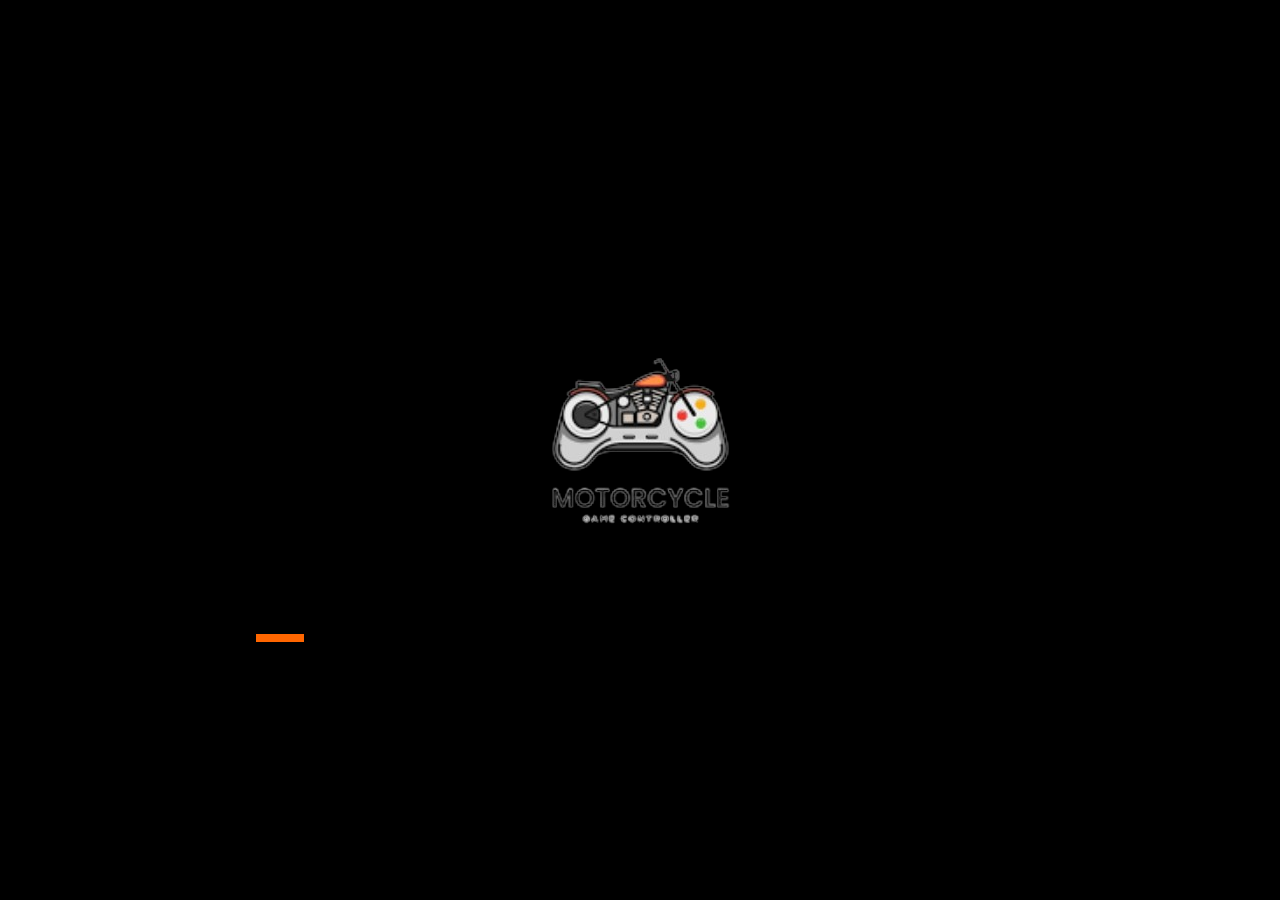
<file: bike-game/index.html>
<!DOCTYPE html>
<html lang="en">
<head>
    <meta charset="UTF-8">
    <meta name="viewport" content="width=device-width, initial-scale=1.0">
    <title>Document</title>
    <link rel="stylesheet" href="./css/start.css">
    <link rel="shortcut icon" href="./images/logo.png" type="image/x-icon">
</head>
<body>
    <button class="hide"><a href="./chooseLevel.html">Go</a></button>
    <div class="logo">
        <img src="./images/logo.png" alt="logo">
    </div>
    <div class="loader">
        <meter value="56" min="0" max="100"></meter>
    </div>
</body>
<script src="./js/home.js"></script>
<noscript>Your Browser doest's allow Javascript</noscript>
</html>
</file>
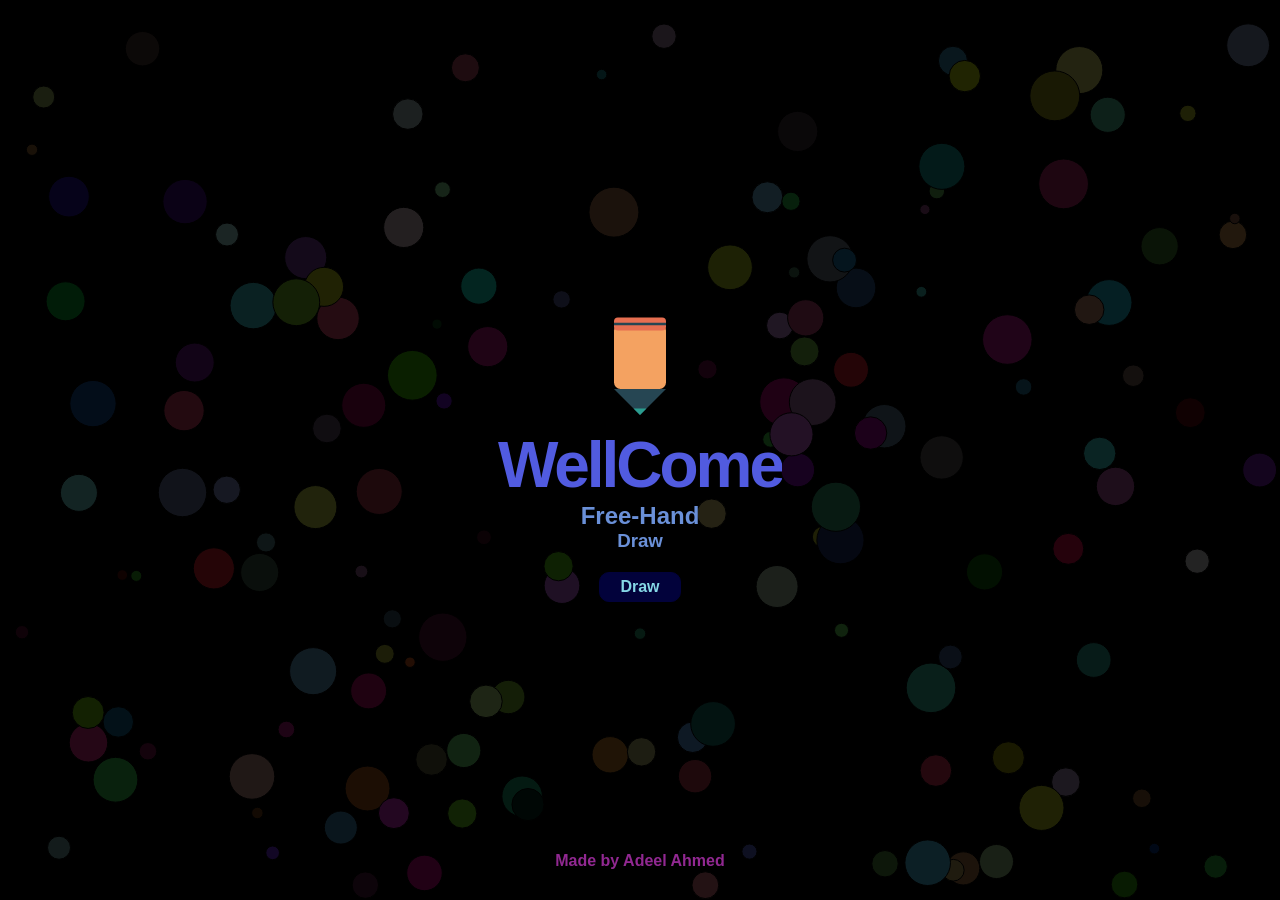
<file: draw/index.html>
<!DOCTYPE html>
<html lang="en">
<head>
    <meta charset="UTF-8">
    <meta name="viewport" content="width=device-width, initial-scale=1.0">
    <title>Start-Sketch-Book</title>
    <link rel="stylesheet" href="./styles/draw.css">
    <link rel="icon" type="image/svg+xml" href="./images/fav.svg">
    <link rel="manifest" href="./manifest.json">
<meta name="theme-color" content="#8884ff">
</head>
<body>
    <canvas id="my-canvas"></canvas>
    <section>
        <img src="./images/fav.svg" height="130">
        <h1>WellCome</h1>
        <h2>Free-Hand</h2>
        <h3>Draw</h3>
        <button><a href="./draw.html">Draw</a></button>
        <p id="name">Made by Adeel Ahmed</p>
    </section>
</body>
<script src="./scripts/bg.js"></script>
<script>
  if ('serviceWorker' in navigator) {
  navigator.serviceWorker.register('./service-worker.js')
    .then(reg => console.log('Service Worker registered:', reg.scope))
    .catch(err => console.error('SW registration failed:', err));
  }
</script>
</html>
</file>
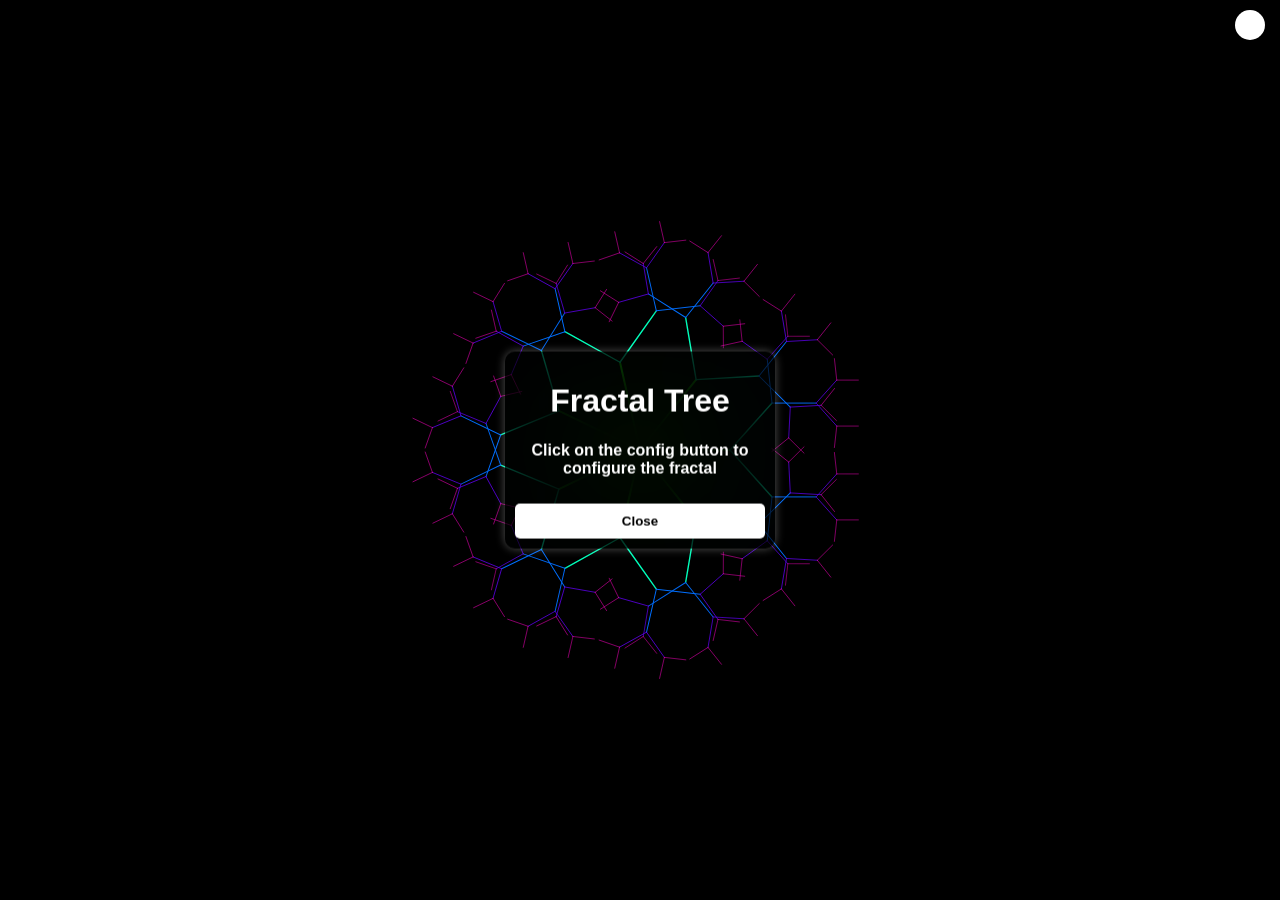
<file: fractials/index.html>
<!DOCTYPE html>
<html lang="en">
  <head>
    <meta charset="UTF-8" />
    <meta name="viewport" content="width=device-width, initial-scale=1.0" />
    <title>Fractials</title>
    <link rel="stylesheet" href="style.css" />
  </head>

  <body>
    <button id="config-button"></button>
    <div id="info">
      <h1>Fractal Tree</h1>
      <p>Click on the config button to configure the fractal</p>
      <button id="close-info">Close</button>
    </div>
    <canvas id="canvas"></canvas>
    <div id="config">
      <label>
        <span>Depth</span>
        <input type="range" id="depth" min="3" max="9" value="5" />
      </label>
      <label>
        <span>Scale</span>
        <input
          type="range"
          id="scale"
          min="0.4"
          max="1"
          step="0.001"
          value="0.7"
        />
      </label>
      <label>
        <span>Spread</span>
        <input
          type="range"
          id="spread"
          min="0.1"
          max="3.1"
          value="0.1"
          step="0.001"
        />
      </label>
      <label>
        <span>Hue</span>
        <input type="range" id="hue" min="0" max="360" value="0" />
      </label>
      <label>
        <span>Branch Length</span>
        <input type="range" id="branch-length" min="10" max="250" value="50" />
      </label>
      <label>
        <span>Sides</span>
        <input type="range" id="sides" min="1" max="30" value="5" />
      </label>
      <label>
        <span>Width</span>
        <input type="range" id="width" min="1" max="10" value="5" />
      </label>
      <label class="radio">
        <span>Dynamic Color</span>
        <input type="checkbox" id="dynamic-color" checked="checked" /> </label
      ><br />
      <label class="radio">
        <span>Pause</span>
        <input type="checkbox" id="pause" />
      </label>
      <button id="download">Download Image</button>
    </div>
  </body>
  <script src="script.js"></script>
</html>
</file>
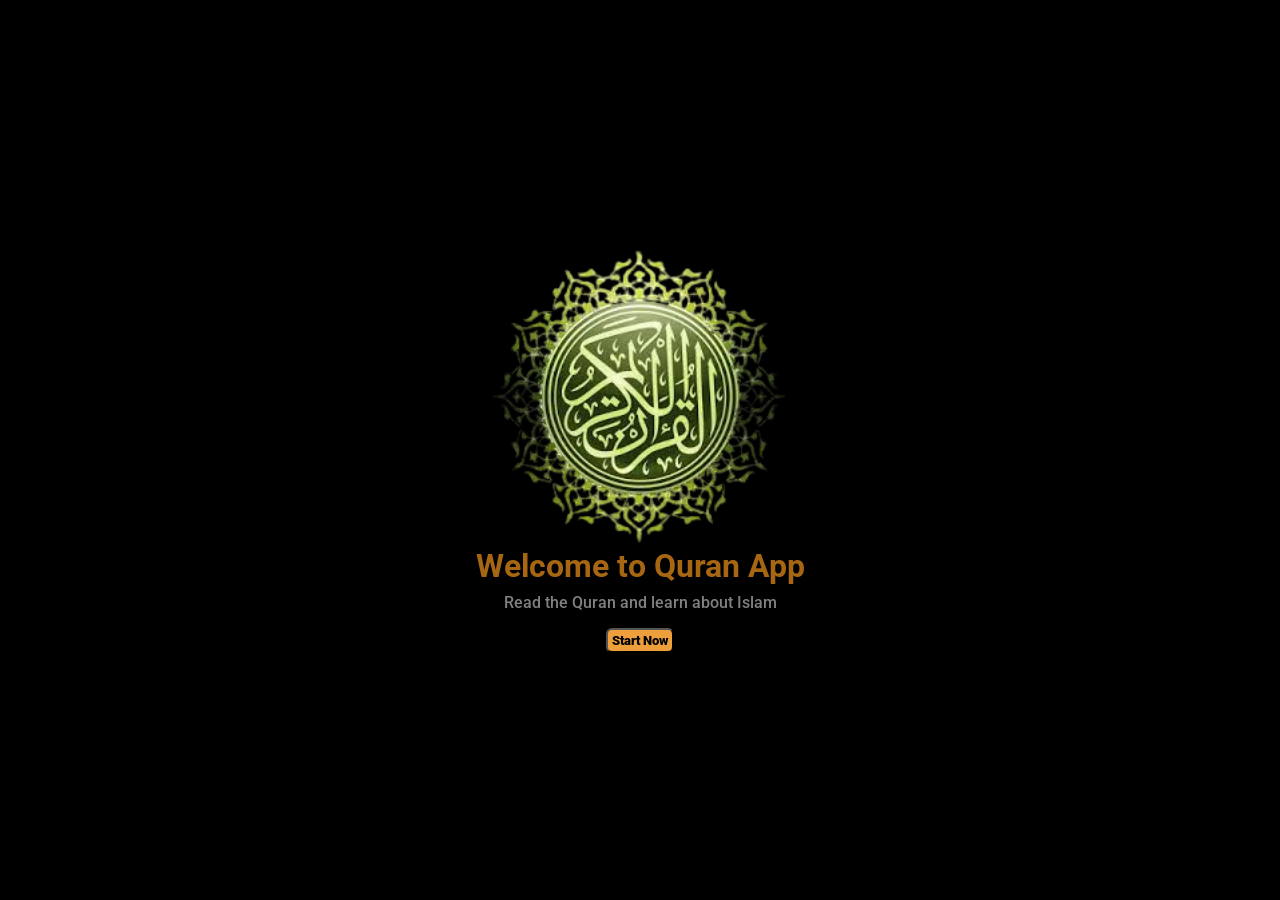
<file: quran/index.html>
<!DOCTYPE html>
<html lang="en">
<head>
    <meta charset="UTF-8">
    <meta name="viewport" content="width=device-width, initial-scale=1.0">
    <title>WellCome | Quran</title>
    <link rel="stylesheet" href="./styles/index.css">
</head>
<body>
    <!-- Welcome Page -->
    <section id="logoDisplay" class="">
        <img src="./images/logo.png" alt="Quran" height="300">
    <div id="welcome">
        <h1>Welcome to Quran App</h1>
        <p>Read the Quran and learn about Islam</p>
        <button id="start-btn" class="start"><a href="./main.html">Start Now</a></button>
    </div>
    </section>
</body>
</html>
</file>
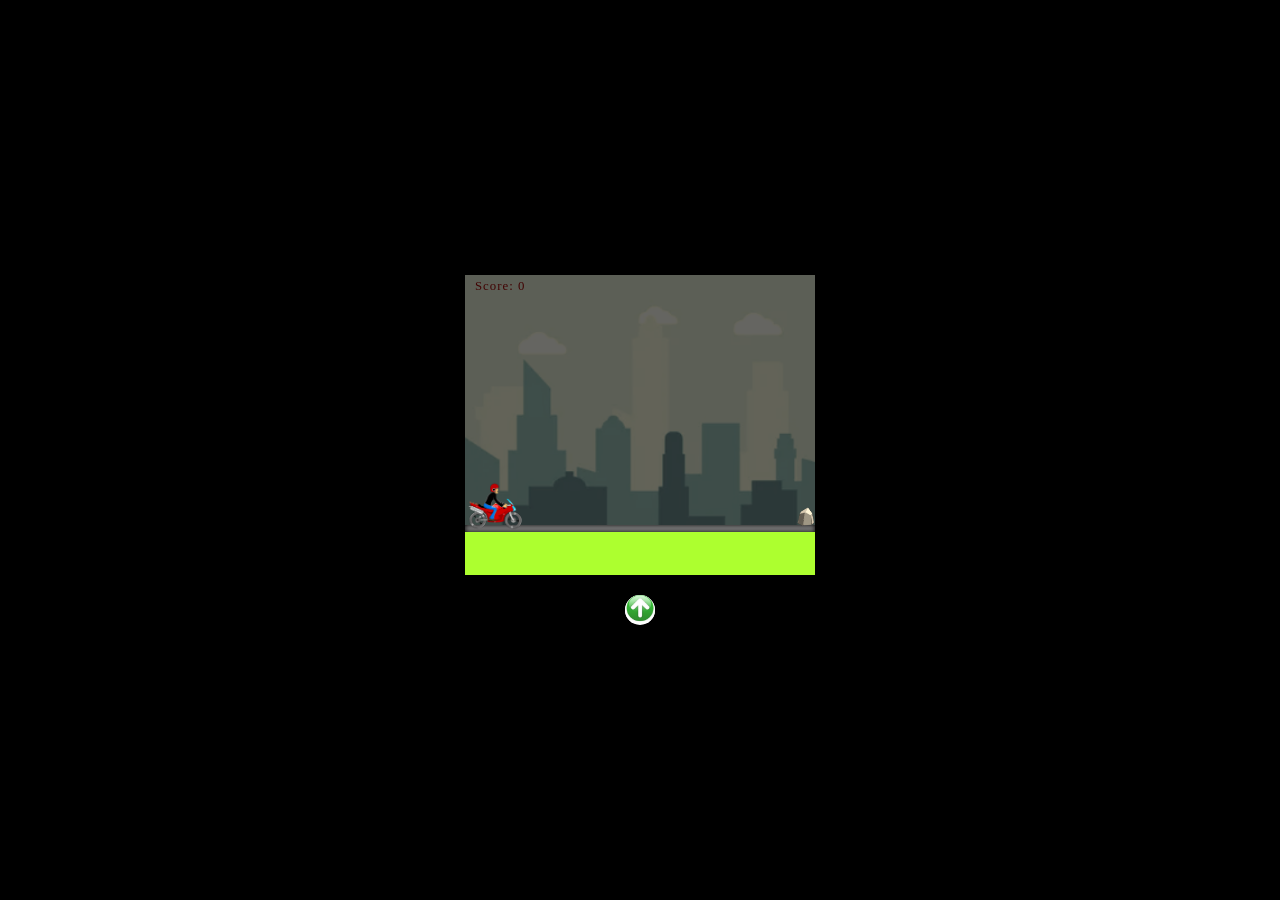
<file: bike-game/game.html>
<!DOCTYPE html>
<html lang="en">
<head>
    <meta charset="UTF-8">
    <meta name="viewport" content="width=device-width, initial-scale=1.0">
    <title>BikeJump | Game</title>
    <link rel="stylesheet" href="./css/style.css">
    <link rel="shortcut icon" href="favicon.ico" type="image/x-icon">
</head>
<body>
    <div class="container">
        <div class="popup show">
            let's start the Game!
        </div>
        <div class="bg"></div>  
        <div class="score-panel">
            <div class="score">Score: <span id="score">0</span></div>
        </div>
        <div class="men start"> 
            <img src="" alt="0" height="50">
        </div>
        <div class="track">
            <div class="road"></div>
        </div>
        <div class="stone level-1">
            <img src="./images/stone.png" alt="0" height="20">
        </div>
    </div>
    <div class="controls">
        <div class="up">
            <img src="./images/jump.PNG">
        </div>
    </div>
    <div class="gameover hide">
        <div class="gameover-text">Game Over</div>
        <div class="gameover-score">Your Score: <span id="gameover-score">0</span></div>
        <form>
            <button type="menu" class="setting-btn"><a tabindex="1" href="./levels.html">Back</a></button>
            <button tabindex="2" type="submit" class="gameover-restart">Restart</button>
        </form>
    </div>
</body>
<script src="./js/script.js"></script>
</html>
</file>
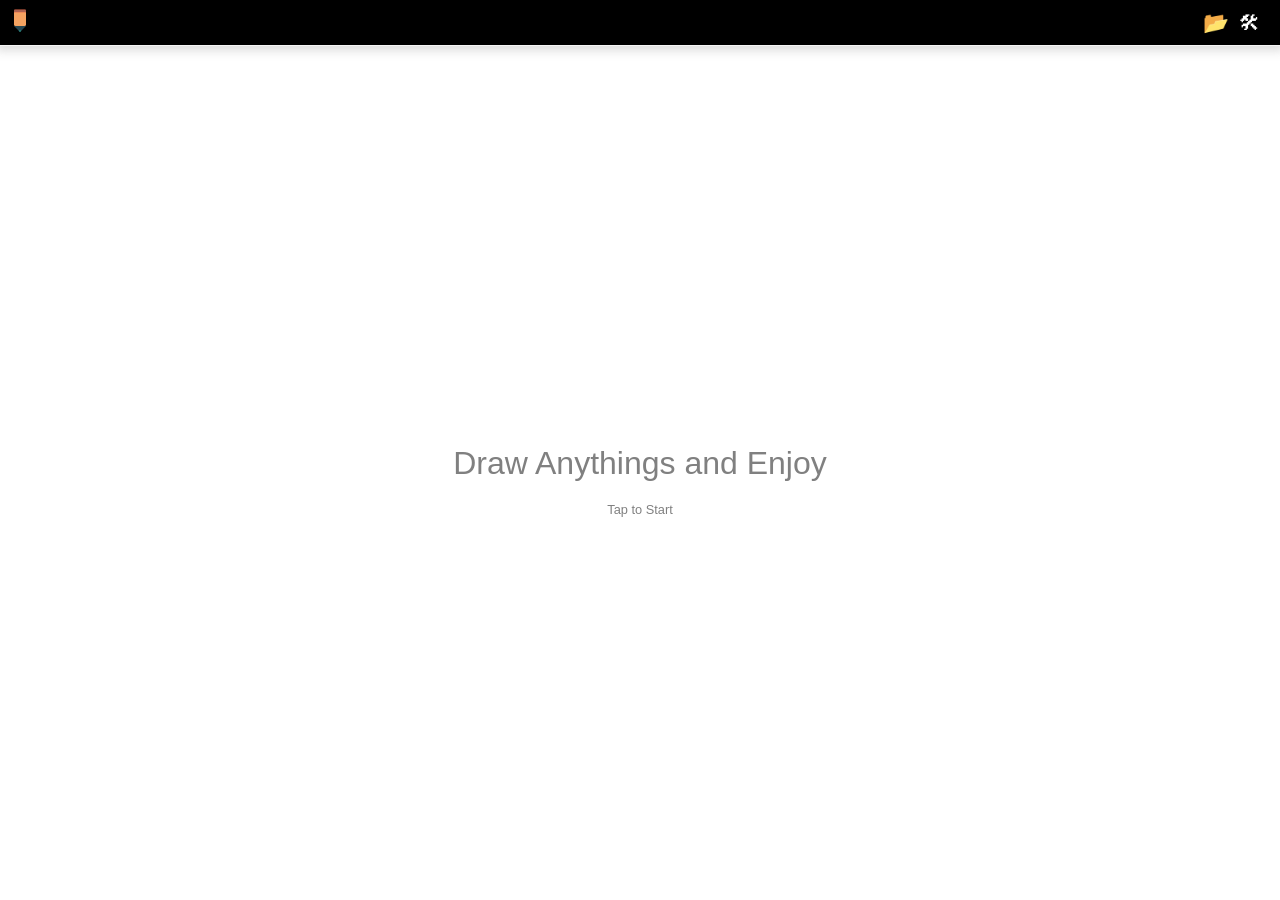
<file: draw/draw.html>
<!DOCTYPE html>
<html lang="en">
  <head>
    <meta charset="UTF-8" />
    <meta name="viewport" content="width=device-width, initial-scale=1.0" />
    <title>Drawing App</title>
    <link rel="stylesheet" href="./styles/style.css" />
    <link rel="stylesheet" href="./styles/control.css" />
    <link rel="icon" type="image/svg+xml" href="./images/fav.svg" />
  </head>

  <body>
    <header>
      <nav>
        <ul>
          <div class="logo">
            <a href="./index.html"><img src="./images/fav.svg" alt="Logo" /></a>
          </div>
          <div class="options">
            <li>
              <a
                id="download"
                download="myImage.jpg"
                href=""
                onclick="download_img(this);"
                >📂</a
              >
            </li>
            <li id="menu-btn">🛠</li>
          </div>
        </ul>
      </nav>
    </header>
    <div class="settings hide">
      <div class="inputs">
        <input type="color" id="color" />
        <input type="range" id="lenght" min="1" max="4" />
      </div>
      <div class="tools">
        <div class="pen">✏️</div>
        <div class="marker">🖌️</div>
        <div class="eraser">🧽</div>
      </div>
      <div class="save-btn">
        <button id="saveBtn" type="submit">Ok</button>
      </div>
    </div>
    <div class="placeholder">
      Draw Anythings and Enjoy
      <br />
      <p>Tap to Start</p>
    </div>
    <canvas id="myCanvas" class=""></canvas>
  </body>
  <script src="./scripts/constants.js"></script>
  <script src="./scripts/script.js"></script>
  <script src="./scripts/setting.js"></script>
  <script src="./scripts/save.js"></script>
</html>
</file>
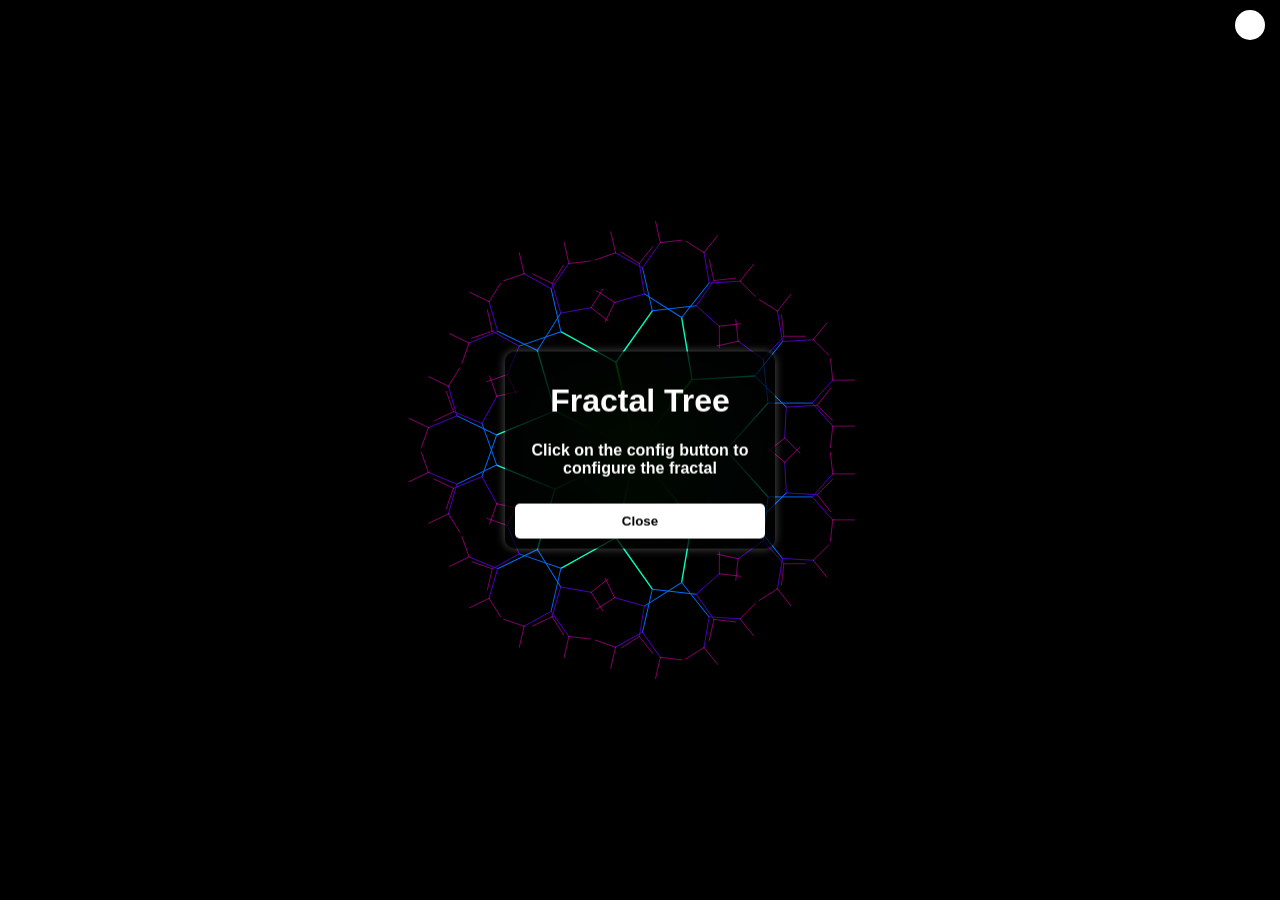
<file: fractials/one-singlefile.html>
<!DOCTYPE html>
<html lang="en">
  <head>
    <meta charset="UTF-8" />
    <meta name="viewport" content="width=device-width, initial-scale=1.0" />
    <title>Fractials</title>
  </head>
  <style>
    body {
      margin: 0;
      overflow: hidden;
      display: flex;
      justify-content: center;
      align-items: center;
      min-height: 100vh;
      background-color: black;
    }
    #config {
      position: absolute;
      top: 10px;
      left: 10px;
      padding: 10px;
      width: 250px;
      border-radius: 10px;
      box-shadow: 0 0 10px rgba(255, 255, 255, 0.329);
      background-color: rgba(0, 0, 0, 0.5);
      display: none;
    }
    label {
      color: white;
      font-family: Arial, Helvetica, sans-serif;
      font-size: 16px;
      font-weight: 700;
    }
    input[type="range"] {
      width: 100%;
      margin-bottom: 20px;
    }
    .radio {
      display: flex;
      justify-content: space-between;
    }
    .radio input {
      margin: 0;
    }
    #download {
      width: 100%;
      margin-top: 10px;
      padding: 10px;
      background-color: white;
      color: black;
      border: none;
      border-radius: 5px;
      cursor: pointer;
      font-family: Arial, Helvetica, sans-serif;
      font-weight: 700;
      transition: all 0.3s ease-in-out;
    }
    #download:hover {
      background-color: black;
      color: white;
      border: 1px solid white;
    }
    #download:active {
      transition: all 0.01s ease-in-out;
      transform: translateY(1px);
    }
    #config-button {
      position: absolute;
      top: 10px;
      right: 15px;
      padding: 10px;
      width: 30px;
      height: 30px;
      background-color: white;
      color: black;
      border: none;
      border-radius: 50%;
      cursor: pointer;
      font-family: Arial, Helvetica, sans-serif;
      font-weight: 700;
      transition: all 0.3s ease-in-out;
    }
    #config-button:hover {
      background-color: black;
      color: white;
      border: 1px solid white;
    }
    #config-button:active {
      transition: all 0.01s ease-in-out;
      transform: translateY(1px);
    }
    #info {
      position: absolute;
      top: 50%;
      left: 50%;
      transform: translate(-50%, -50%);
      text-align: center;
      color: white;
      width: 250px;
      font-family: Arial, Helvetica, sans-serif;
      font-weight: 700;
      background-color: rgba(0, 0, 0, 0.479);
      padding: 10px;
      border-radius: 10px;
      box-shadow: 0 0 10px rgba(255, 255, 255, 0.329);
      backdrop-filter: blur(40px);
    }
    #close-info {
      width: 100%;
      margin-top: 10px;
      padding: 10px;
      background-color: white;
      color: black;
      border: none;
      border-radius: 5px;
      cursor: pointer;
      font-family: Arial, Helvetica, sans-serif;
      font-weight: 700;
      transition: all 0.3s ease-in-out;
    }
    #close-info:hover {
      background-color: black;
      color: white;
      border: 1px solid white;
    }
    #close-info:active {
      transition: all 0.01s ease-in-out;
      transform: translateY(1px);
    }
  </style>
  <body>
    <button id="config-button"></button>
    <div id="info">
      <h1>Fractal Tree</h1>
      <p>Click on the config button to configure the fractal</p>
      <button id="close-info">Close</button>
    </div>
    <canvas id="canvas"></canvas>
    <div id="config">
      <label>
        <span>Depth</span>
        <input type="range" id="depth" min="3" max="9" value="5" />
      </label>
      <label>
        <span>Scale</span>
        <input
          type="range"
          id="scale"
          min="0.4"
          max="1"
          step="0.001"
          value="0.7"
        />
      </label>
      <label>
        <span>Spread</span>
        <input
          type="range"
          id="spread"
          min="0.1"
          max="3.1"
          value="0.1"
          step="0.001"
        />
      </label>
      <label>
        <span>Hue</span>
        <input type="range" id="hue" min="0" max="360" value="0" />
      </label>
      <label>
        <span>Branch Length</span>
        <input type="range" id="branch-length" min="10" max="250" value="50" />
      </label>
      <label>
        <span>Sides</span>
        <input type="range" id="sides" min="1" max="30" value="5" />
      </label>
      <label>
        <span>Width</span>
        <input type="range" id="width" min="1" max="10" value="5" />
      </label>
      <label class="radio">
        <span>Dynamic Color</span>
        <input type="checkbox" id="dynamic-color" checked="checked" /> </label
      ><br />
      <label class="radio">
        <span>Pause</span>
        <input type="checkbox" id="pause" />
      </label>
      <button id="download">Download Image</button>
    </div>
    q
  </body>
  <!-- <script>
    const canvas = document.getElementById("canvas");
    const ctx = canvas.getContext("2d");
    const SIZE = Math.min(window.innerWidth, window.innerHeight);

    canvas.width = SIZE;
    canvas.height = SIZE;
    ctx.strokeStyle = "white";
    ctx.lineWidth = 6;

    const sides = 5;
    const scale = 0.8;
    const spread = 0.2;

    const sleep = (ms) => new Promise((resolve) => setTimeout(resolve, ms));

    function drawFractal() {
      ctx.save();
      ctx.translate(SIZE / 2, SIZE / 2);
      for (let i = 0; i < sides; i++) {
        branch();
        ctx.rotate((Math.PI * 2) / sides);
      }
      ctx.restore();
    }

    drawFractal();

    function branch(level = 1) {
      if (level > 7) return;

      const color = level * 10;
      const lightness = level * 10;
      ctx.strokeStyle = `hsl(${color}, 100%, ${lightness}%)`;

      const branchSize = 50;
      ctx.beginPath();
      ctx.moveTo(0, 0);
      ctx.lineTo(branchSize, 0);
      ctx.stroke();

      ctx.save();

      ctx.translate(branchSize, 0);
      ctx.scale(scale, scale);

      ctx.save();
      ctx.rotate(spread);
      branch(level + 1);
      ctx.restore();

      ctx.save();
      ctx.rotate(-spread);
      branch(level + 1);
      ctx.restore();

      ctx.restore();
    }
  </script> -->
  <script>
    const canvas = document.getElementById("canvas");
    const ctx = canvas.getContext("2d");
    const depthRange = document.getElementById("depth");
    const dynamicColorCheckbox = document.getElementById("dynamic-color");
    const pauseCheckbox = document.getElementById("pause");
    const configButton = document.getElementById("config-button");
    const closeInfo = document.getElementById("close-info");
    const info = document.getElementById("info");
    const download = document.getElementById("download");
    const scaleRange = document.getElementById("scale");
    const spreadRange = document.getElementById("spread");
    const hueRange = document.getElementById("hue");
    const branchLengthRange = document.getElementById("branch-length");
    const sidesRange = document.getElementById("sides");
    const widthRange = document.getElementById("width");

    let SIZE = Math.min(window.innerWidth, window.innerHeight);
    canvas.width = SIZE;
    canvas.height = SIZE;

    window.onresize = () => {
      SIZE = Math.min(window.innerWidth, window.innerHeight);
      canvas.height = SIZE;
    };

    ctx.lineWidth = 6;
    ctx.lineCap = "round";
    ctx.lineJoin = "round";
    ctx.shadowBlur = 10;
    ctx.shadowColor = "black";
    ctx.shadowOffsetX = 0;
    ctx.shadowOffsetY = 0;

    const CONFIG = {
      sides: 7,
      width: 2,
      maxDepth: Number(depthRange.value ?? 6),
      branchLength: SIZE / 10,
      scale: 0.7,
      spread: 0.2,
      hue: 0,
      isColorDynamically: true,
      pause: false,
    };

    function drawFractal() {
      ctx.clearRect(0, 0, SIZE, SIZE);
      ctx.save();
      ctx.translate(SIZE / 2, SIZE / 2);
      ctx.lineWidth = CONFIG.width;
      const angle = (Math.PI * 2) / CONFIG.sides;

      for (let i = 0; i < CONFIG.sides; i++) {
        drawBranch(1);
        ctx.rotate(angle);
      }

      ctx.restore();
    }

    function drawBranch(depth) {
      if (depth > CONFIG.maxDepth) return;

      setBranchStyle(depth);

      ctx.beginPath();
      ctx.moveTo(0, 0);
      ctx.lineTo(CONFIG.branchLength, 0);
      ctx.stroke();

      ctx.save();
      ctx.translate(CONFIG.branchLength, 0);
      ctx.scale(CONFIG.scale, CONFIG.scale);

      rotateAndDraw(CONFIG.spread, depth);
      rotateAndDraw(-CONFIG.spread, depth);

      ctx.restore();
    }

    function rotateAndDraw(angle, depth) {
      ctx.save();
      ctx.rotate(angle);
      drawBranch(depth + 1);
      ctx.restore();
    }

    function setBranchStyle(depth) {
      const hue = CONFIG.hue + depth * 50;
      // const lightness = depth * 10;
      if (CONFIG.isColorDynamically) ctx.strokeStyle = `hsl(${hue}, 100%, 50%)`;
      else ctx.strokeStyle = `hsl(${CONFIG.hue}, 100%, 50%)`;
    }

    // drawFractal();
    function animate() {
      if (CONFIG.pause) {
        requestAnimationFrame(animate);
        return;
      }
      CONFIG.spread += 0.01;
      if (CONFIG.hue > 360 && CONFIG.isColorDynamically) CONFIG.hue = 0;
      if (CONFIG.isColorDynamically) CONFIG.hue += 1;

      spreadRange.value = CONFIG.spread;
      hueRange.value = CONFIG.hue;
      widthRange.value = CONFIG.width;
      sidesRange.value = CONFIG.sides;
      branchLengthRange.value = CONFIG.branchLength;
      scaleRange.value = CONFIG.scale;
      depthRange.value = CONFIG.maxDepth;
      dynamicColorCheckbox.checked = CONFIG.isColorDynamically;
      pauseCheckbox.checked = CONFIG.pause;

      drawFractal();
      requestAnimationFrame(animate);
    }
    animate();

    configButton.addEventListener("click", () => {
      config.style.display =
        config.style.display === "block" ? "none" : "block";
    });

    dynamicColorCheckbox.onchange = () => {
      CONFIG.isColorDynamically = dynamicColorCheckbox.checked;
    };
    pauseCheckbox.onchange = () => {
      CONFIG.pause = pauseCheckbox.checked;
    };
    closeInfo.addEventListener("click", () => {
      info.style.display = "none";
    });
    depthRange.oninput = () => {
      CONFIG.maxDepth = Number(depthRange.value);
      drawFractal();
    };
    scaleRange.oninput = () => {
      CONFIG.scale = Number(scaleRange.value);
      drawFractal();
    };
    spreadRange.oninput = () => {
      CONFIG.spread = Number(spreadRange.value);
      drawFractal();
    };
    hueRange.oninput = () => {
      CONFIG.hue = Number(hueRange.value);
      drawFractal();
    };
    branchLengthRange.oninput = () => {
      CONFIG.branchLength = Number(branchLengthRange.value);
      drawFractal();
    };
    sidesRange.oninput = () => {
      CONFIG.sides = Number(sidesRange.value);
      drawFractal();
    };
    widthRange.oninput = () => {
      CONFIG.width = Number(widthRange.value);
      drawFractal();
    };
    download.addEventListener("click", () => {
      const dataURL = canvas.toDataURL("image/png");
      const link = document.createElement("a");
      link.href = dataURL;
      link.download = `fractal-tree-${CONFIG.maxDepth}-${CONFIG.sides}-${CONFIG.scale}-${CONFIG.spread}-${CONFIG.hue}-${CONFIG.isColorDynamically}-${CONFIG.pause}.png`;
      link.click();
    });
  </script>
</html>
</file>
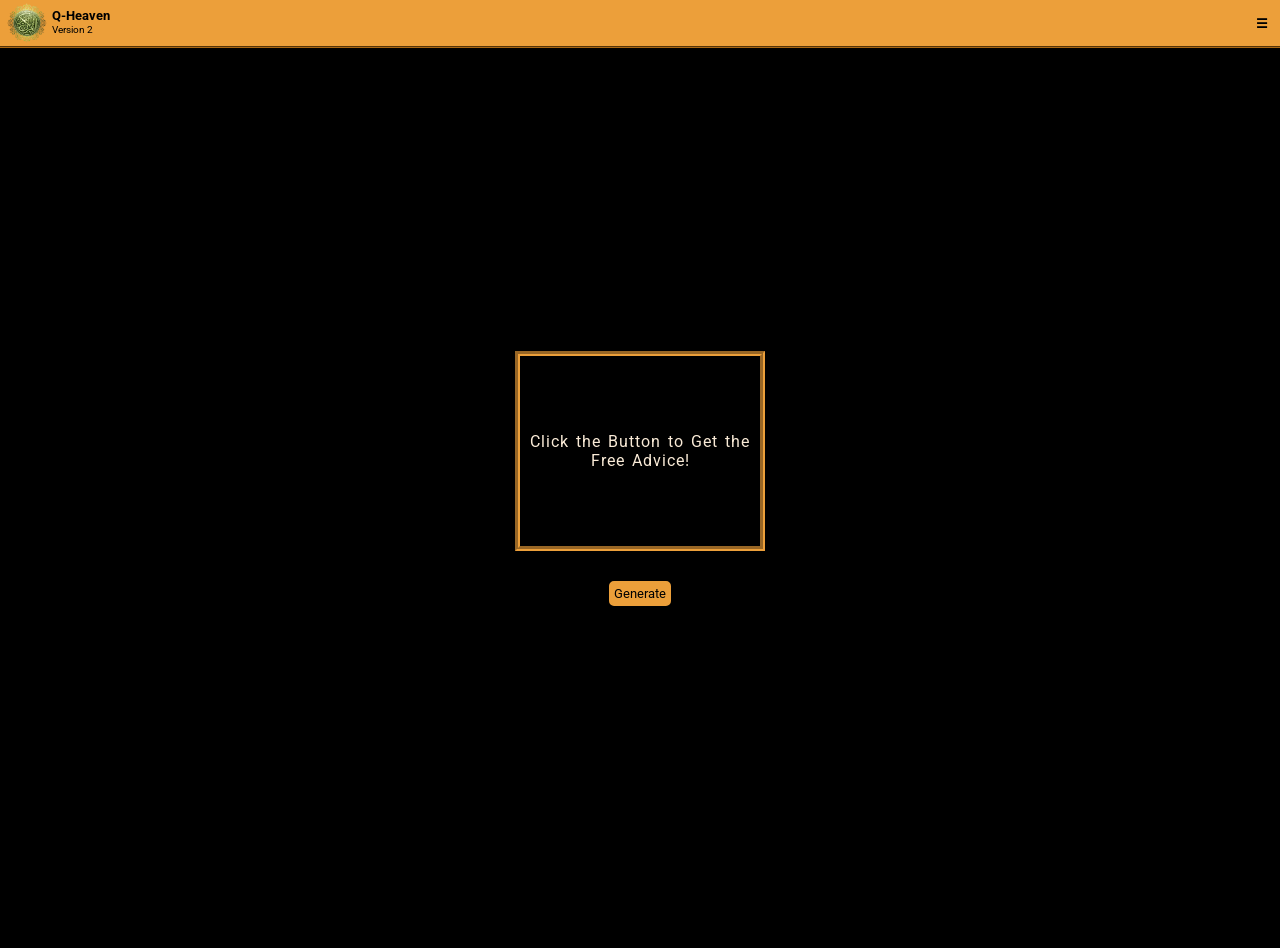
<file: quran/advice.html>
<!DOCTYPE html>
<html lang="en">
<head>
    <meta charset="UTF-8">
    <meta name="viewport" content="width=device-width, initial-scale=1.0">
    <title>Advice | Quran</title>
    <link rel="stylesheet" href="./styles/advice.css">
</head>
<body>
    <div class="loader hide"></div>
    <header>
        <nav>
            <div class="logo">
                <img src="./images/logo.png" alt="Quran" height="40">
                <span>
                    <h4>Q-Heaven</h4>
                    <p>Version 2</p>
                </span>
            </div>
            <details class="nav-menu">
                <summary>☰</summary>
                <div class="options">
                    <a href="./main.html">Home</a>
                </div>
            </details>
        </nav>
    </header>
    <main>
        <section>
            <h2></h2>
            <div id="advice" class="container">
                Click the Button to Get the Free Advice!
            </div>
            <button id="generateBtn">Generate</button>
        </section>
    </main>
    <script src="./scripts/advice.js"></script>
</body>
</html>
</file>
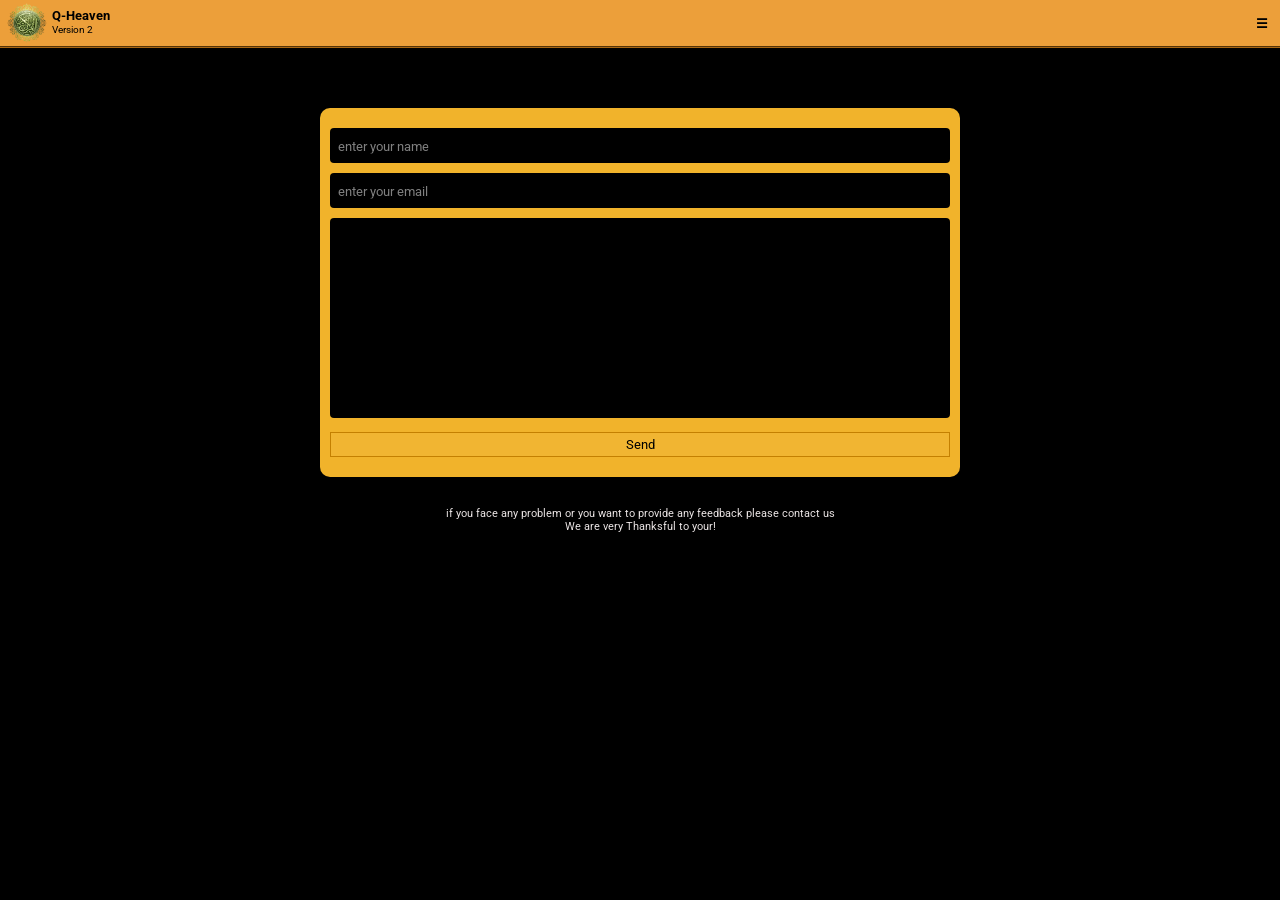
<file: quran/contact.html>
<!DOCTYPE html>
<html lang="en">
<head>
    <meta charset="UTF-8">
    <meta name="viewport" content="width=device-width, initial-scale=1.0">
    <title>Contact Us</title>
    <link rel="stylesheet" href="./styles/main.css">
    <link rel="stylesheet" href="./styles/contact.css">
</head>
<body>
    <header>
        <nav>
            <div class="logo">
                <img src="./images/logo.png" alt="Quran" height="40">
                <span>
                    <h4>Q-Heaven</h4>
                    <p>Version 2</p>
                </span>
            </div>
            <details class="nav-menu">
                <summary>☰</summary>
                <div class="options">
                    <a href="./main.html">Home</a>
                </div>
            </details>
        </nav>
    </header>
    <main>
        <div class="contactform">
            <form action="https://api.web3forms.com/submit" method="POST">
                <input type="hidden" name="access_key" value="[your access_key]">
                <div class="username">
                    <label for="name">enter your name</label>
                    <input id="name" title="username" name="name" type="text" required autocomplete="off">
                </div>
                <div class="email">
                    <label for="email">enter your email</label>
                    <input id="email" title="useremail" name="email" type="text" required>
                </div>
                <div class="message">
                    <textarea name="message" id="feedback" required></textarea>
                    <input type="checkbox" name="botcheck" class="hidden" style="display: none;">
                </div>
                <div class="submit">
                    <button id="submit" title="submit" name="submit" type="submit">Send</button>
                </div>
            </form>
        </div>
        <div class="info contactform"
            <p>if you face any problem or you want to provide any feedback please contact us </p>
            <p>We are very Thanksful to your!</p>
        </div>
    </main>
</body>
<script src="./scripts/contact.js"></script>
</html>
</file>
<file: bike-game/css/start.css>
@import url('./jsClasses.css');
*{
    margin: 0;
    padding: 0;
    box-sizing: border-box;
    font-family: 'Poppins', sans-serif;
}

body{
    background-color: #000;
    color: aliceblue;
    height: 100vh;
    display: flex;
    align-items: center;
    justify-content: center;
    overflow: hidden;
    flex-direction: column;
}
.logo{
    animation: show 2s 1 linear;
}
meter::-webkit-meter-bar{
    background-color: rgb(0, 0, 0);
    border: none;
    border-radius: 0;
}
meter::-webkit-meter-optimum-value{
    background-color: rgb(255, 102, 0)
}
meter{
    width: 60vw;
}
button{
    position: absolute;
    padding: 3px 19px;
    border: none;
    border-radius: 4px;
    top: 15px;
    right: 15px;
    background-color: rgb(255, 145, 0);
    cursor: pointer;
}
a{
    text-decoration: none;
    color: #000;
}
@keyframes show {
    0%{
        opacity: 0;
    }
    100%{
        opacity: 1;
    }
}
</file>
<file: draw/styles/draw.css>
*{
    margin: 0;
    padding: 0;
    box-sizing: border-box;
    overflow: hidden;
}
canvas{
    position: absolute;
    z-index: -2;
    background-color: black;
}
section{
    height: 100vh;
    width: 100vw;
    display:flex;
    align-items:center;
    justify-content:center;
    font-weight: bold;
    color: white;
    flex-direction: column;
    font-family: Arial, Helvetica, sans-serif;
    text-align: center;
    background-color: rgba(0, 0, 0, 0.849);
}
h1{
    font-size: 4rem;
    color: rgb(81, 91, 224);
    letter-spacing: -3px;
}
h2,h3{
    color: rgb(106, 144, 216);
}
a{
    text-decoration: none;
    color: rgb(133, 215, 230);
    font-weight: bold;
    font-size: 1rem;
    margin-top: 20px;
    transition: 0.3s ease-in-out;
}
a:hover{
    color: rgb(4, 8, 68)
}
button{
    padding:5px 20px;
    margin-top: 20px;
    border-radius: 10px;
    border: 1px solid rgb(2, 2, 59);
    background-color: rgb(2, 2, 59);
    color: white;
    font-weight: bold;
    font-size: 1rem;
    transition: 0.3s ease-in-out;
}
button:hover{
    background-color: white;
}
#name{
    color:rgb(145, 40, 145);
    position: fixed;
    bottom: 30px;
}
</file>
<file: fractials/style.css>
body {
  margin: 0;
  overflow: hidden;
  display: flex;
  justify-content: center;
  align-items: center;
  min-height: 100vh;
  background-color: black;
}
#config {
  position: absolute;
  top: 10px;
  left: 10px;
  padding: 10px;
  width: 250px;
  border-radius: 10px;
  box-shadow: 0 0 10px rgba(255, 255, 255, 0.329);
  background-color: rgba(0, 0, 0, 0.5);
  display: none;
}
label {
  color: white;
  font-family: Arial, Helvetica, sans-serif;
  font-size: 16px;
  font-weight: 700;
}
input[type="range"] {
  width: 100%;
  margin-bottom: 20px;
}
.radio {
  display: flex;
  justify-content: space-between;
}
.radio input {
  margin: 0;
}
#download {
  width: 100%;
  margin-top: 10px;
  padding: 10px;
  background-color: white;
  color: black;
  border: none;
  border-radius: 5px;
  cursor: pointer;
  font-family: Arial, Helvetica, sans-serif;
  font-weight: 700;
  transition: all 0.3s ease-in-out;
}
#download:hover {
  background-color: black;
  color: white;
  border: 1px solid white;
}
#download:active {
  transition: all 0.01s ease-in-out;
  transform: translateY(1px);
}
#config-button {
  position: absolute;
  top: 10px;
  right: 15px;
  padding: 10px;
  width: 30px;
  height: 30px;
  background-color: white;
  color: black;
  border: none;
  border-radius: 50%;
  cursor: pointer;
  font-family: Arial, Helvetica, sans-serif;
  font-weight: 700;
  transition: all 0.3s ease-in-out;
}
#config-button:hover {
  background-color: black;
  color: white;
  border: 1px solid white;
}
#config-button:active {
  transition: all 0.01s ease-in-out;
  transform: translateY(1px);
}
#info {
  position: absolute;
  top: 50%;
  left: 50%;
  transform: translate(-50%, -50%);
  text-align: center;
  color: white;
  width: 250px;
  font-family: Arial, Helvetica, sans-serif;
  font-weight: 700;
  background-color: rgba(0, 0, 0, 0.479);
  padding: 10px;
  border-radius: 10px;
  box-shadow: 0 0 10px rgba(255, 255, 255, 0.329);
  backdrop-filter: blur(40px);
}
#close-info {
  width: 100%;
  margin-top: 10px;
  padding: 10px;
  background-color: white;
  color: black;
  border: none;
  border-radius: 5px;
  cursor: pointer;
  font-family: Arial, Helvetica, sans-serif;
  font-weight: 700;
  transition: all 0.3s ease-in-out;
}
#close-info:hover {
  background-color: black;
  color: white;
  border: 1px solid white;
}
#close-info:active {
  transition: all 0.01s ease-in-out;
  transform: translateY(1px);
}
</file>
<file: quran/styles/index.css>
@import url('./main.css');

#logoDisplay{
    display: flex;
    align-items: center;
    justify-content: center;
    flex-direction: column;
    text-align: center; 
    position: absolute;
    height: 100vh;
    width: 100vw;
    top: 50%;
    left: 50%;
    transform: translate(-50%, -50%);
    background-color: rgb(0, 0, 0);
    z-index: 100;
    animation: appear 0.4s 1 ease;
}
@keyframes appear {
    from{
        opacity: 0.5;
    }
    to{
        opacity: 1;
    }
}
#logoDisplay h1{
    font-size: 2rem;
    font-weight: 700;
    margin-bottom: 0.5rem;
    color: var(--main-txt);
}
#logoDisplay p{
    font-size: 1rem;
    font-weight: 500;
    margin-bottom: 1rem;
    color: gray;
}
#start-btn{
    padding: 3px 4px;
    background-color: var(--h-bg);
    font-weight: 900;
    border-radius: 6px;
    cursor: pointer;
}
</file>
<file: bike-game/css/style.css>
@import url('./jsClasses.css');
*{
    margin: 0;
    padding: 0;
    box-sizing: border-box;
    overflow: hidden;
    user-select: none;
}
body{
    height: 100vh;
    width: 100vw;
    display: flex;
    flex-direction: column;
    row-gap: 20px;
    background-color: rgb(0, 0, 0);
    justify-content: center;
    align-items: center;
    font-family: Arial, Helvetica, sans-serif;
}

.bg{
    height: 100%;
    width: 100%;
    background-color: rgba(0, 0, 0, 0.603);
}
.controls{
    background-color: rgb(255, 255, 255);
    height: 30px;
    width: 30px;
    border-radius: 50%;
    display: flex;
    align-items: center;
    justify-content: center;
    color: rgb(0, 0, 0);
    font-weight: bolder;
    cursor: pointer;
}
.controls .up img{
    height: 100%;
    width: 100%;
}
.controls:active{
    transform: scale(0.93);
}
.container{
    background-color: rgb(57, 138, 163);
    height: 300px;
    width: 350px;
    position: relative;
    background-image: url('../images/bg.PNG');
    background-size: cover;
    background-origin: padding-box;
}
.score-panel{
    font-weight: 500;
    font-size: 0.8rem;
    text-align: center;
    padding-top: 4px;
    font-family: fantasy;
    letter-spacing: 1px;
    position: absolute;
    color: rgb(65, 3, 3);
    z-index: 10;
    top: 0;
    left: 10px;
}
.track{
    background-color: greenyellow;
    position: absolute;
    bottom: 0;
    width: 100%;
    height: 50px;
}
.road{
    position: absolute;
    background-color: gray;
    width: 100%;
    top: 0px;
    height: 7px;
    box-shadow:inset 0 0 5px black;
}
.stone{
    position: absolute;
    bottom: 45px;
    right: 0;
}
.men{
    position: absolute;
    bottom: 40px;
    z-index: 1;
}

.gameover{
    position: absolute;
    top: 0;
    left: 0;
    width: 100%;
    height: 80%;
    background-color: rgba(0, 0, 0, 0.5);
    color: white;
    font-size: 1.5rem;
    text-align: center;
    padding-top: 100px;
    display: flex;
    align-items: center;
    justify-content: center;
    flex-direction: column;
}
.gameover-text{
    font-size: 2.5rem;
    padding: 10px;
    font-family: fantasy;
    color: brown;
}
.gameover-score{
    font-size: 1rem;
    font-style: oblique;
    color: rgb(163, 206, 223);
}
.gameover button{
    padding: 5px 7px;
    font-size: 0.8rem;
    margin: 10px;
    cursor: pointer;
    color: rgb(251, 253, 251);
    background-color: rgb(0, 162, 255);
    border: none;
    border-radius: 4px;
    margin-top: 30px;
    width: 60px;
}
a{
    text-decoration: none;
    color: white;
}
.gameover button:hover{
    background-color: rgb(0, 128, 255);
}

.gameover button:active{
    transform: scale(0.9);
}
.popup{
    position: absolute;
    top: 50%;
    left: 50%;
    font-size: 1.5rem;
    font-family: cursive;
    transform: translate(-50% ,-50%);
    z-index: 100;
    opacity: 0;
    text-align: center;
}
@keyframes start {
    0%{
        transform: translateY(1px);
    }    
}
@keyframes jump {
    0%{
        bottom: 40px;
    }
    50%{
        bottom: 75px;
    }
    100%{
        bottom: 40px;
    }
}
@keyframes come {
    0%{
        right: -100px;
    }    
    100%{
        right: 100%;
    }
}
</file>
<file: draw/styles/style.css>
* {
  margin: 0;
  padding: 0;
  box-sizing: border-box;
  user-select: none;
}
body {
  background-color: #ffffff;
  height: 0px;
  overflow: hidden;
}

li {
  list-style: none;
}
input:focus {
  outline: none;
}
a {
  text-decoration: none;
}
canvas {
  position: absolute;
  top: 0;
  left: 0;
  z-index: -3;
  background-color: white;
}

nav {
  position: relative;
  z-index: 1000;
}
nav ul {
  background-color: black;
  box-shadow: 0 0 10px 4px rgba(128, 128, 128, 0.301);
  border-bottom: 1px solid whitesmoke;
  padding: 5px;
  color: rgb(255, 255, 255);
  font-size: 1.3rem;
  display: flex;
  align-items: center;
  justify-content: space-between;
  padding-right: 20px;
}
.logo img {
  height: 30px;
}
.options {
  display: flex;
  column-gap: 10px;
}
input:hover {
  cursor: grab;
}
input:active {
  cursor: grabbing;
}
nav li:hover {
  scale: 1.2;
  cursor: pointer;
}
.settings {
  display: flex;
  align-items: center;
  justify-content: center;
  flex-direction: row;
  background-color: rgba(112, 125, 136, 0.911);
  column-gap: 2%;
  position: relative;
  z-index: 1;
  transition: all 0.5s ease-in;
}
.settings div {
  display: flex;
  align-items: center;
  justify-content: center;
}
.inputs {
  column-gap: 10%;
}
.tools {
  border: 1px solid rgb(224, 216, 216);
  cursor: pointer;
}
.tools div {
  border: 1px solid rgb(48, 46, 46);
  padding: 2px 7px;
}
.tools div:hover {
  background-color: rgba(240, 248, 255, 0.205);
}
.tools div:active {
  scale: 0.9;
}
.tools div:focus {
  scale: 0.9;
}
i {
  font-size: 0.9rem;
  display: flex;
  align-items: center;
  justify-content: center;
}
.inputs,
.tools,
.save-btn {
  margin: 8px 0;
}
#saveBtn {
  padding: 4px 6px;
  background-color: black;
  box-shadow: 0 0 20px 10px rgba(255, 255, 255, 0.288);
  color: white;
  cursor: pointer;
}
input[type="range"] {
  width: 60px;
}
.placeholder {
  height: 87vh;
  width: 100vw;
  font-size: 2rem;
  color: gray;
  text-align: center;
  font-family: Arial, Helvetica, sans-serif;
  display: flex;
  flex-direction: column;
  align-items: center;
  justify-content: center;
  position: relative;
}
.placeholder p {
  font-size: 0.8rem;
  margin-top: 20px;
}
</file>
<file: draw/styles/control.css>
.show{ transform: translateY(0%); }
.hide{ transform: translateY(-100%); }
.back{ display: none; }
.dark{ background-color: black; }
</file>
<file: quran/styles/advice.css>
@import url(./main.css);
@import url(./variables.css);
@import url(./animation.css);

body{
    min-height: 100vh;
    background-color: var(--quran-bg);
    color: var(--quran-txt);
}
header{
    color: black;
}

main,section{
    width: 100vw;
    text-align: center;
    display: flex;
    justify-content: center;
    align-items: center;
    flex-direction: column;
}
section{
    height: 100vh;
    background-color: var(--quran-bg);
    color: var(--quran-txt);
    padding-bottom: 10px;
}
.container{
    height: 200px;
    width: 250px;
    border: 5px groove var(--h-bg);
    display: flex;
    align-items: center;
    color: antiquewhite;
    letter-spacing: 1px;
    word-break: keep-all;
    word-spacing: 2px;
    padding: 10px;
}
button{
    padding: 3px;
    margin: 30px;
    border: 2px solid var(--h-bg);
    border-radius: 5px;
    background-color: var(--h-bg);
    color: var(--quran-bg);
    font-size: 0.8rem;
    cursor: pointer;
    transition: all 0.3s ease-in-out;
}
button:hover{
    background-color: var(--quran-bg);
    color: var(--h-bg);
    border: 2px solid var(--h-bg);
}
</file>
<file: quran/styles/main.css>
@import url('https://fonts.googleapis.com/css2?family=Roboto:wght@400;700&display=swap');
@import url('https://fonts.googleapis.com/css2?family=Amiri+Quran&display=swap');
@import url('./variables.css');
@import url('./animation.css');

*{
    margin: 0;
    padding: 0;
    box-sizing: border-box;
    font-family: 'Roboto', sans-serif;
    overflow-x: hidden;
}
::-webkit-scrollbar{
    width: 5px;
    background-color: #33333300;
}
::-webkit-scrollbar-thumb{
    background-color: #a07924;
    background-image: linear-gradient(rgb(255, 166, 0),rgba(2, 2, 2, 0.884));
    border-radius: 50px;
    cursor: grab;
}
::-webkit-scrollbar-thumb:active{
    cursor: grabbing;
}
::-webkit-scrollbar-track{
    background-color: rgb(0, 0, 0);
    border-radius: 50px;
}

ul,li{
    list-style: none;
}
a{
    text-decoration: none;
    color: inherit;
}
details{
    display: none;
}
summary{
    list-style: none;
    cursor: pointer;
}
header{
    padding: 3px;
    background-color: var(--h-bg);
    border-bottom: 2px groove var(--main-txt);
}
header .logo{
    display: flex;
    align-items: center;
    column-gap: 5px;
}
nav{
    display: flex;
    align-items: center;
    justify-content: space-between;
    padding: 0px 4px;
}

.logo h4{
    font-size: 0.8rem;
}
.logo p{
    font-size: 0.6rem;
}
.logo span{
    line-height: 14px;
}

.nav-menu {
    list-style: none;
    display: flex;
    justify-content: center;
}
summary{
    font-size: 0.8rem;
    font-weight: 700;
    padding: 5px;
    border-radius: 5px;
    transition: all 0.3s ease;
}
summary:hover{
    background-color: #0000002c;
}

.nav-menu .options{
    background-color: var(--h-bg);
    position: absolute;
    right: 10px;
    top: 50px;
    padding: 4px;
    font-size: 0.7rem;
    display: flex;
    align-items: center;
    justify-content: center;
    flex-direction: column;
    gap: 5px;
    border-radius: 5px;
    box-shadow: 0px 0px 5px 0px rgba(0,0,0,0.75);
    transition: all 0.3s ease;
    z-index: 1;
    color: antiquewhite;
    width: 100px;
}
.nav-menu .options a{
    color: var(--main-txt);
}
.nav-menu a {
    display: block;
    color: #000000 !important;
    padding: 5px 7px;
    position: relative;
    transition: color 0.3s ease;
    width: 100%;
    transition: all 0.2s linear;
}

.nav-menu a::after {
    content: '';
    display: block;
    width: 100%;
    height: 2px;
    background: #a07924;
    position: absolute;
    bottom: -4px;
    transform: scaleX(0);
    transition: transform 0.3s ease;
}

.nav-menu a:hover::after {
    transform: scaleX(1); 
}
.nav-menu *{
    overflow: hidden;
    white-space: nowrap;
}
.nav-menu a:hover {
    color: var(--quran-txt) !important;
    background-color: var(--quran-bg);
}

.loader{
    height: 60px;
    width: 60px;
    border-radius: 50%;
    background-color: transparent;
    border: 5px solid #55545321;
    border-top: 5px solid #ffae00;
    border-bottom: 5px solid #ffae00;
    animation: spin 1s linear infinite;
    position: absolute;
    top: 50vh;
    left: 50vw;
    translate: -50% -50%;
}

.placeholder{
    position: absolute;
    font-size: 20rem;
    z-index: -1;
    top: 55vh;
    left: 50vw;
    translate: -50% -50%;
    color: #55545321;
    font-weight: 900;
    font-family: 'Tajawal', sans-serif;
    text-shadow: 0px 0px 10px #55545321;
}

@keyframes spin {
    0% { transform: rotate(0deg); }
    100% { transform: rotate(360deg); }
}
</file>
<file: quran/styles/contact.css>
body{
    background-color: var(--quran-bg);
}
.contactform{
    display: flex;
    align-items: center;
    justify-content: center;
    flex-direction: column;
    margin-top: 30px;
}

form{
    background-color: rgb(241, 179, 43);
    padding: 20px 10px;
    border-radius: 10px;
    display: flex;
    flex-direction: column;
    gap: 10px;
    width: 85vw;
    margin-top: 30px;
}
form div{
    position: relative;
    overflow: hidden;
}
label{
    position: absolute;
    left: 53px;
    font-size: 0.8rem;
    top: 50%;
    transform: translate(-50%,-50%);
    color: gray;
    cursor: pointer;
}
textarea{
    resize: none;
    font-family: popins,Arial, Helvetica, sans-serif;
    padding: 7px;
    width: 100%;
    height: 200px;
    background-color: var(--quran-bg);
    color: var(--quran-txt);
    border: none;
    border-radius: 4px;
}
input,textarea:focus{
    outline: none;
}
form input{
    padding: 7px;
    border-radius: 4px;
    border: none;
    width: 100%;
    background-color: var(--quran-bg);
    color: var(--quran-txt);
}

form button{
    padding: 4px;
    width: 100%;
    cursor: pointer;
    border: none;
    overflow: hidden;
    background-color: rgb(241, 181, 50);
    text-align: center;
    border: 0.5px solid rgb(196, 128, 1);
}
form button:hover{
    background-color: rgb(243, 162, 12);
}
.info{
    padding: 20px;
    margin-top: 10px;
    font-size: 0.7rem;
    color: var(--quran-txt);
}

@media screen and ( min-width: 500px ) {
    form{
        width: 50vw;
    }
    form input{
        padding: 10px;
    }
}
</file>
